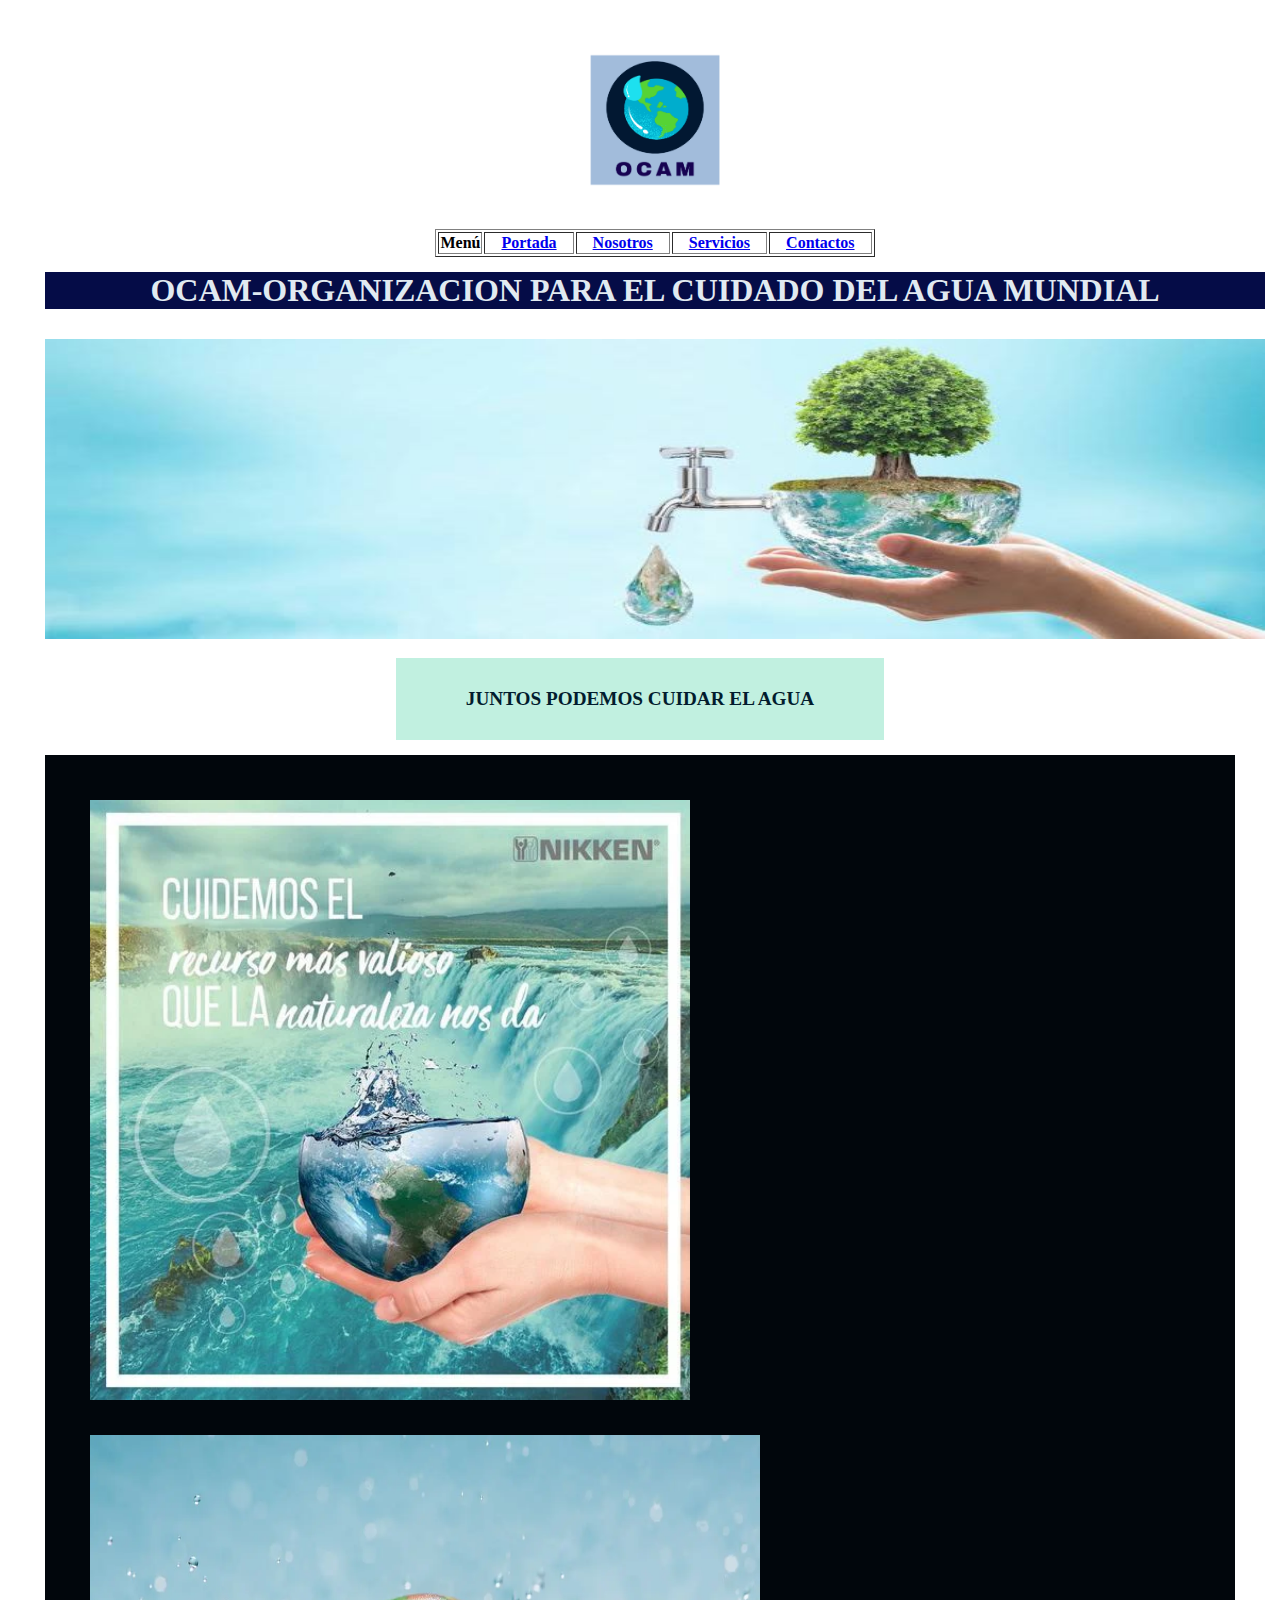
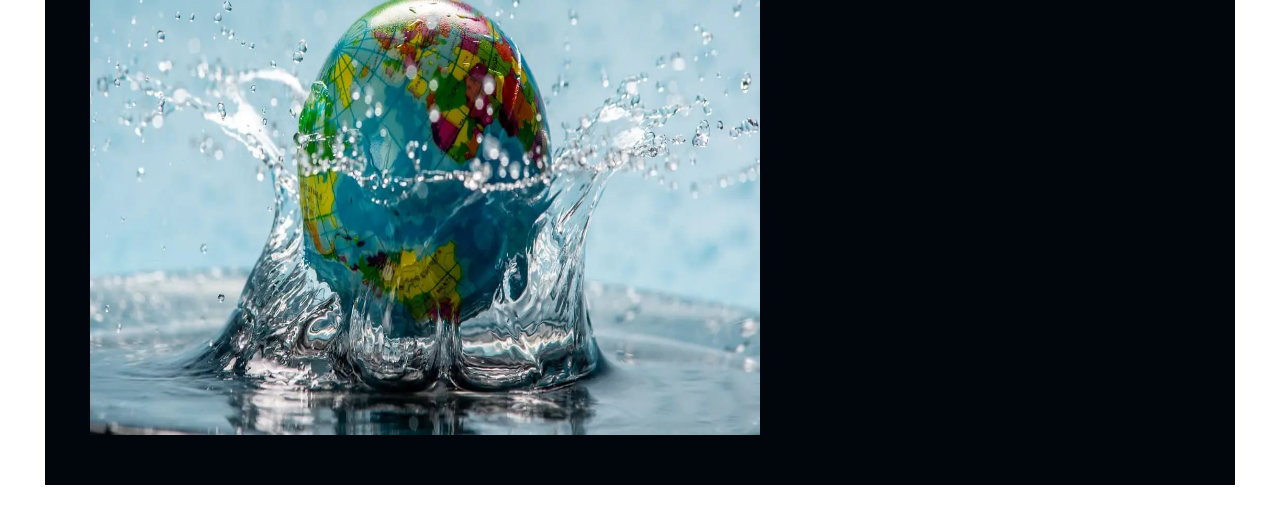
<file: index.html>
<!DOCTYPE html>
<html lang="en">
<head>
  <meta charset="utf-8">
  <meta name="viewport" content="width=device-width, initial-scale=1">
  <title>Cuidado del Agua</title>
  <link href="https://cdn.jsdelivr.net/npm/bootstrap@5.3.0-alpha3/dist/css/bootstrap.min.css" rel="stylesheet" integrity="sha384-KK94CHFLLe+nY2dmCWGMq91rCGa5gtU4mk92HdvYe+M/SXH301p5ILy+dN9+nJOZ" crossorigin="anonymous">
  <link rel="stylesheet" href="styles.css">
</head>

<body>
</div>
  <header>
    <center>
        <table border="1" > 
            <tr><th>Menú</th>
              <th><a href="index.html">Portada</a></th>
                <th><a href="nosotro.html" target="_blank">Nosotros</a></th>
                <th><a href="servicios.html"target="_blank">Servicios</a></th>
                <th><a href="contactos.html" target="_blank">Contactos </th></a>
                <div class="contenedor"><img src="img/OCAM.png" alt="" width="150px" height="150px" ></div>
            </tr>

        </table>
    </center></header>
    <div id="zona-titulo">
      <h1><center>OCAM-ORGANIZACION PARA EL CUIDADO DEL AGUA MUNDIAL</center></h1>
      </div>
    
<img src="img/0376a674-6b46-47f0-9d31-cb50ed2acb2f.jpeg" height="300px" width="100%"> 
  <div id="zona-subtitulo">
  <h4><center> JUNTOS PODEMOS CUIDAR EL AGUA</center></h4></div>
  
<div id="zonaparrafo1">
 <img src="img/cartel-sobre-el-cuidado-del-agua.jpg" width="600" height="600"> <img src="img/dia-mundial-del-agua.jpg" width="670" height="600">
</div>
 
<script src="https://cdn.jsdelivr.net/npm/bootstrap@5.3.0-alpha3/dist/js/bootstrap.bundle.min.js" integrity="sha384-ENjdO4Dr2bkBIFxQpeoTz1HIcje39Wm4jDKdf19U8gI4ddQ3GYNS7NTKfAdVQSZe" crossorigin="anonymous"></script>
</body>
</html>
</file>
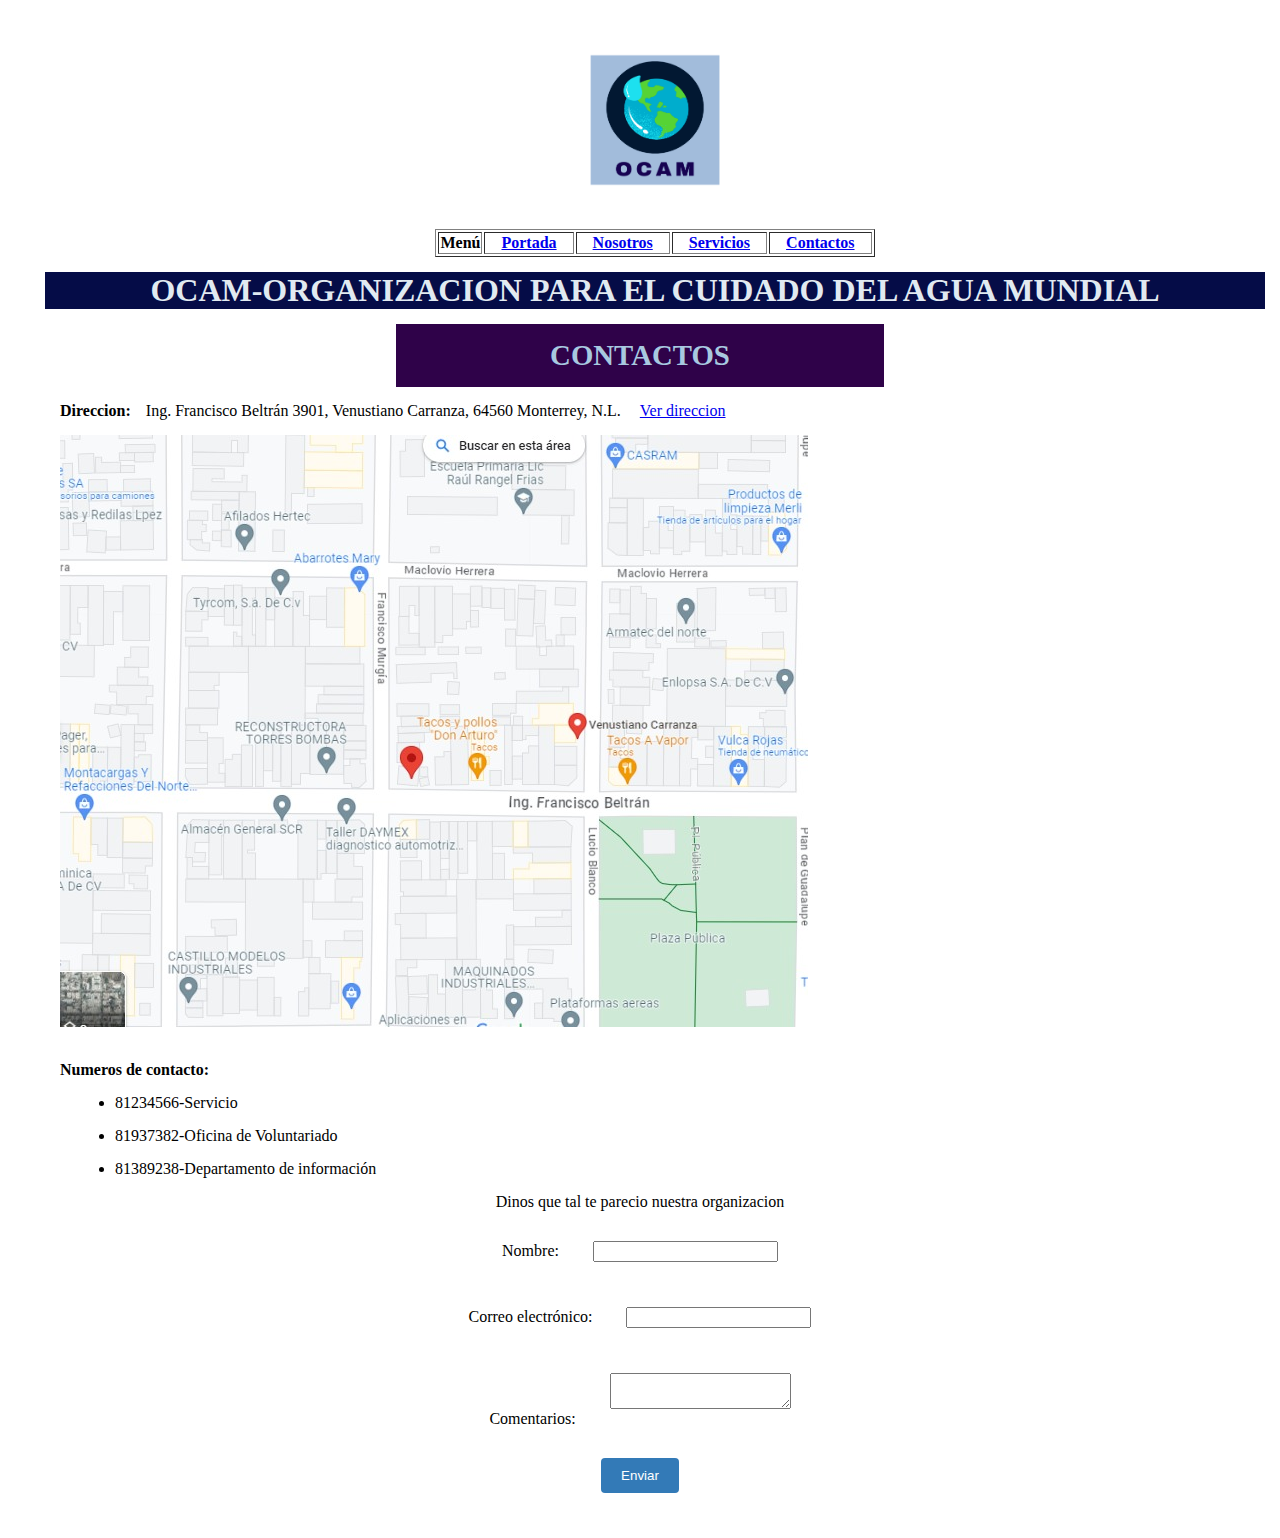
<file: contactos.html>
<!DOCTYPE html>
<html lang="en">
<head>
    <meta charset="utf-8">
    <meta name="viewport" content="width=device-width, initial-scale=1">
    <title>Cuidado del Agua</title>
    <link href="https://cdn.jsdelivr.net/npm/bootstrap@5.3.0-alpha3/dist/css/bootstrap.min.css" rel="stylesheet" integrity="sha384-KK94CHFLLe+nY2dmCWGMq91rCGa5gtU4mk92HdvYe+M/SXH301p5ILy+dN9+nJOZ" crossorigin="anonymous">
  <link rel="stylesheet" href="styles.css">
</head>

<body>
</div>
  <header>
    <center>
        <table border="1" > 
            <tr><th>Menú</th>
              <th><a href="index.html">Portada</a></th>
                <th><a href="nosotro.html" target="_blank">Nosotros</a></th>
                <th><a href="servicios.html"target="_blank">Servicios</a></th>
                <th><a href="contactos.html" target="_blank">Contactos </th></a>
                <img src="img/OCAM.png" alt="" width="150px" height="150px" >

        </table>
    </center></header>
    <div id="zona-titulo">
      <h1><center>OCAM-ORGANIZACION PARA EL CUIDADO DEL AGUA MUNDIAL</center></h1>
      </div>

      <div id="ctc"><h2>CONTACTOS</h2></div>
      <div id="direcc"><b>Direccion:</b>Ing. Francisco Beltrán 3901, Venustiano Carranza, 64560 Monterrey, N.L.
        <a href="https://goo.gl/maps/HHvL2rjDEhZe1dYy7"> Ver direccion</a>
        <img src="img/bd355ddb-22c8-40b1-8196-f005bef21c14.jpeg" >
      </div>
      <div id="direc"><b>Numeros de contacto:</b>
        <ul>
        <li>81234566-Servicio</li>
        <li>81937382-Oficina de Voluntariado</li>
        <li>81389238-Departamento de información</li>
      </ul>

      <center><p> Dinos que tal te parecio nuestra organizacion</p>
        <form>
            <div class="tbc1">
              <label for="name">Nombre:</label>
              <input type="text" id="name" name="name" required>
            </div>
            <div class="tbc1">
              <label for="email">Correo electrónico:</label>
              <input type="email" id="email" name="email" required>
            </div>
            <div class="tbc1">
              <label for="message">Comentarios:</label>
              <textarea id="message" name="message" required></textarea>
            </div>
            <button type="submit" class="submit-button">Enviar</button>
          </form>
        </center>
     <script src="https://cdn.jsdelivr.net/npm/bootstrap@5.3.0-alpha3/dist/js/bootstrap.bundle.min.js" integrity="sha384-ENjdO4Dr2bkBIFxQpeoTz1HIcje39Wm4jDKdf19U8gI4ddQ3GYNS7NTKfAdVQSZe" crossorigin="anonymous"></script>
</body>
</html>
</file>
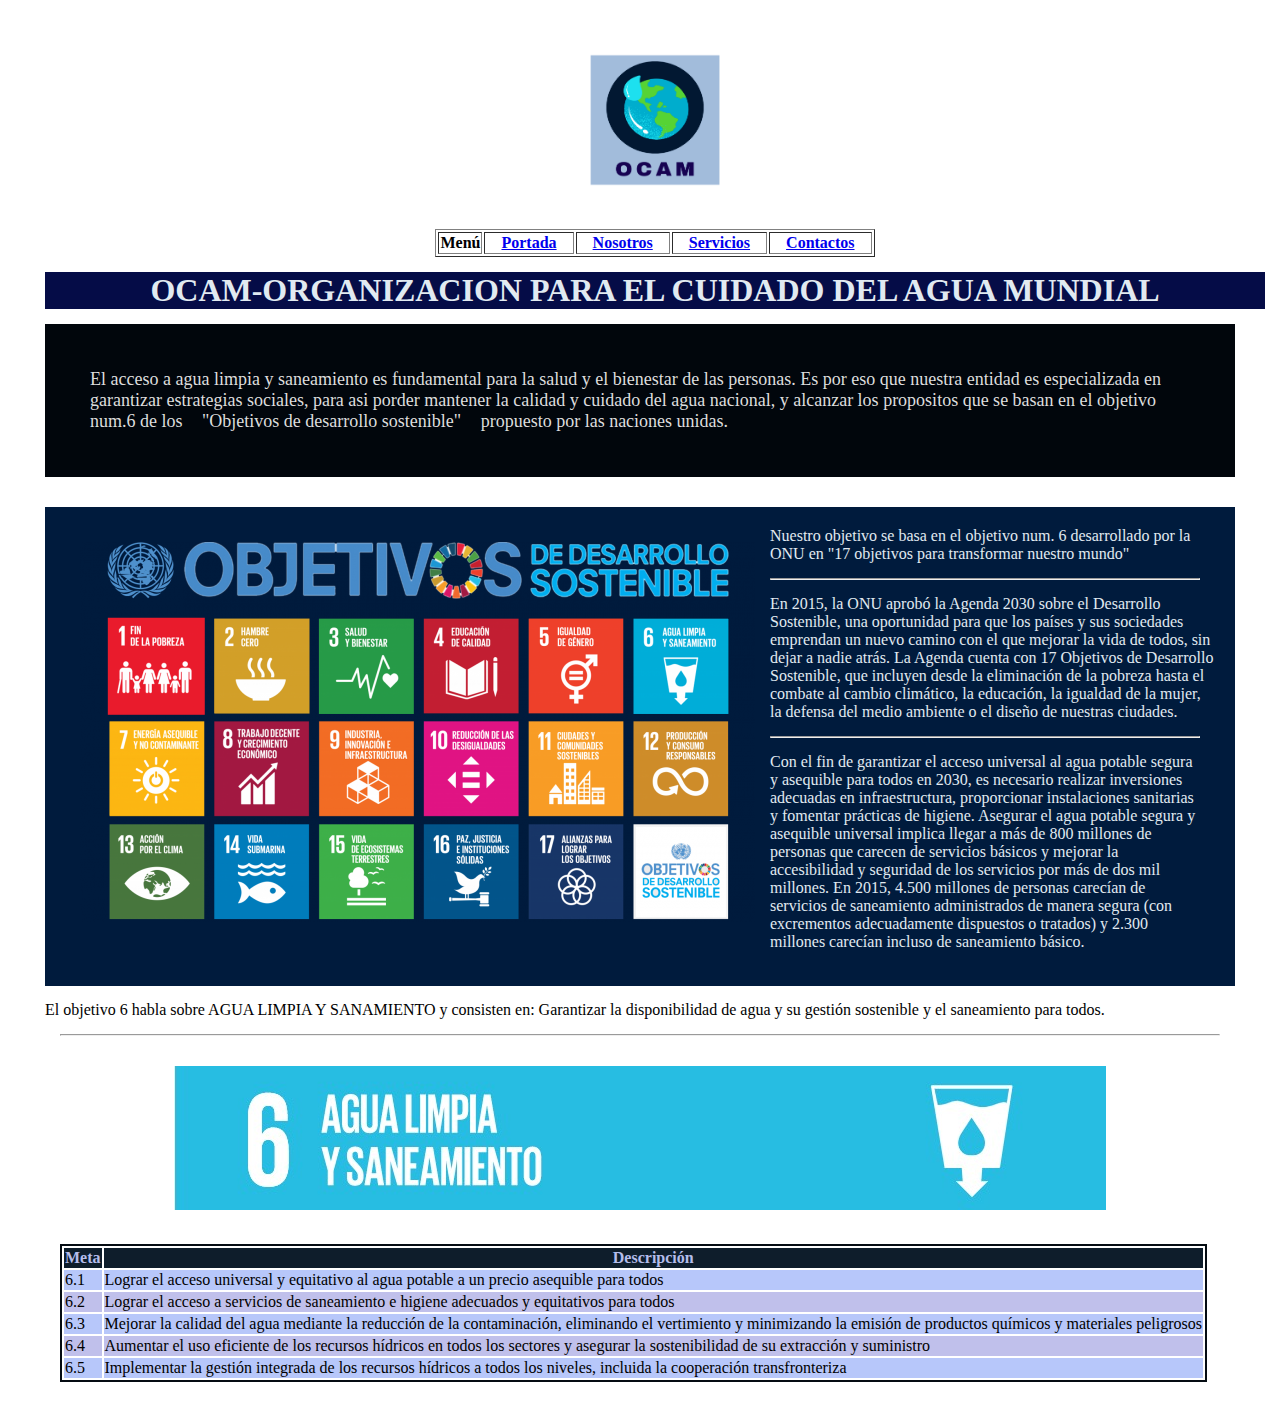
<file: nosotro.html>
<!DOCTYPE html>
<html lang="en">
<head>
    <meta charset="utf-8">
    <meta name="viewport" content="width=device-width, initial-scale=1">
    <title>Cuidado del Agua</title>
    <link href="https://cdn.jsdelivr.net/npm/bootstrap@5.3.0-alpha3/dist/css/bootstrap.min.css" rel="stylesheet" integrity="sha384-KK94CHFLLe+nY2dmCWGMq91rCGa5gtU4mk92HdvYe+M/SXH301p5ILy+dN9+nJOZ" crossorigin="anonymous">
  <link rel="stylesheet" href="styles.css">
</head>

<body>
</div>
  <header>
    <center>
        <table border="1" > 
            <tr><th>Menú</th>
              <th><a href="index.html">Portada</a></th>
                <th><a href="nosotro.html" target="_blank">Nosotros</a></th>
                <th><a href="servicios.html"target="_blank">Servicios</a></th>
                <th><a href="contactos.html" target="_blank">Contactos </th></a>
                <img src="img/OCAM.png" alt="" width="150px" height="150px" >

        </table>
    </center></header>
    <div id="zona-titulo">
      <h1><center>OCAM-ORGANIZACION PARA EL CUIDADO DEL AGUA MUNDIAL</center></h1>
      </div>

<div id="zonaparrafo1">
    <p>El acceso a agua limpia y saneamiento es fundamental para la salud y el bienestar de las personas. Es por eso que nuestra entidad es especializada
      en garantizar estrategias sociales, para asi porder mantener la calidad y cuidado del agua nacional, y alcanzar los propositos que se basan en el 
      objetivo num.6 de los <bold>"Objetivos de desarrollo sostenible"</bold> propuesto por las naciones unidas.</p></div>


      <div id="contenido"> <img src="img/e_2018_ods_poster_with_un_emblem_es.png" style="float: left;">Nuestro objetivo se basa en el objetivo num. 6 desarrollado por la ONU  en "17 objetivos para transformar nuestro mundo" <br>
       <hr> En 2015, la ONU aprobó la Agenda 2030 sobre el Desarrollo Sostenible, una oportunidad para que los países y sus sociedades emprendan un
         nuevo camino con el que mejorar la vida de todos, sin dejar a nadie atrás. La Agenda cuenta con 17 Objetivos de Desarrollo Sostenible, 
         que incluyen  desde la eliminación de la pobreza hasta el combate al cambio climático, la educación, la igualdad de la mujer, la
          defensa del medio ambiente o el diseño de nuestras ciudades.
        <hr>
        <p>Con el fin de garantizar el acceso universal al agua potable segura y asequible para todos en 2030, es necesario realizar inversiones adecuadas en infraestructura, proporcionar instalaciones sanitarias y fomentar prácticas de higiene.
            Asegurar el agua potable segura y asequible universal implica llegar a más de 800 millones de personas que carecen de servicios básicos y mejorar la accesibilidad y seguridad de los servicios por más de dos mil millones. 
            En 2015, 4.500 millones de personas carecían de servicios de saneamiento administrados de manera segura (con excrementos adecuadamente dispuestos o tratados) y 2.300 millones carecían incluso de saneamiento básico.
            </p>
        </div>

        <div id="objetivo"> El objetivo 6 habla sobre AGUA LIMPIA Y SANAMIENTO y consisten en: Garantizar la disponibilidad de agua y su gestión sostenible y el saneamiento para todos. <br>
           
            <hr>
           <center><img src="img/e8c672b5-bd8c-4466-b252-a879765c81c6.jpeg"></center>

           <table class="table table-striped">
            <thead>
              <tr>
                <th>Meta</th>
                <th>Descripción</th>
              </tr>
            </thead>
            <tbody>
              <tr>
                <td>6.1</td>
                <td>Lograr el acceso universal y equitativo al agua potable a un precio asequible para todos</td>
              </tr>
              <tr>
                <td>6.2</td>
                <td>Lograr el acceso a servicios de saneamiento e higiene adecuados y equitativos para todos</td>
              </tr>
              <tr>
                <td>6.3</td>
                <td>Mejorar la calidad del agua mediante la reducción de la contaminación, eliminando el vertimiento y minimizando la emisión de productos químicos y materiales peligrosos</td>
              </tr>
              <tr>
                <td>6.4</td>
                <td>Aumentar el uso eficiente de los recursos hídricos en todos los sectores y asegurar la sostenibilidad de su extracción y suministro</td>
              </tr>
              <tr>
                <td>6.5</td>
                <td>Implementar la gestión integrada de los recursos hídricos a todos los niveles, incluida la cooperación transfronteriza</td>
              </tr>
            </tbody>
          </table>
        </div>
        
        <!-- Incluir los scripts de Bootstrap (jQuery y Popper.js) -->
        <script src="https://code.jquery.com/jquery-3.2.1.slim.min.js"></script>
        <script src="https://cdnjs.cloudflare.com/ajax/libs/popper.js/1.12.9/umd/popper.min.js"></script>
        <script src="https://maxcdn.bootstrapcdn.com/bootstrap/4.0.0/js/bootstrap.min.js"></script>


        </div>
 <script src="https://cdn.jsdelivr.net/npm/bootstrap@5.3.0-alpha3/dist/js/bootstrap.bundle.min.js" integrity="sha384-ENjdO4Dr2bkBIFxQpeoTz1HIcje39Wm4jDKdf19U8gI4ddQ3GYNS7NTKfAdVQSZe" crossorigin="anonymous"></script>
</body>
</html>
</file>
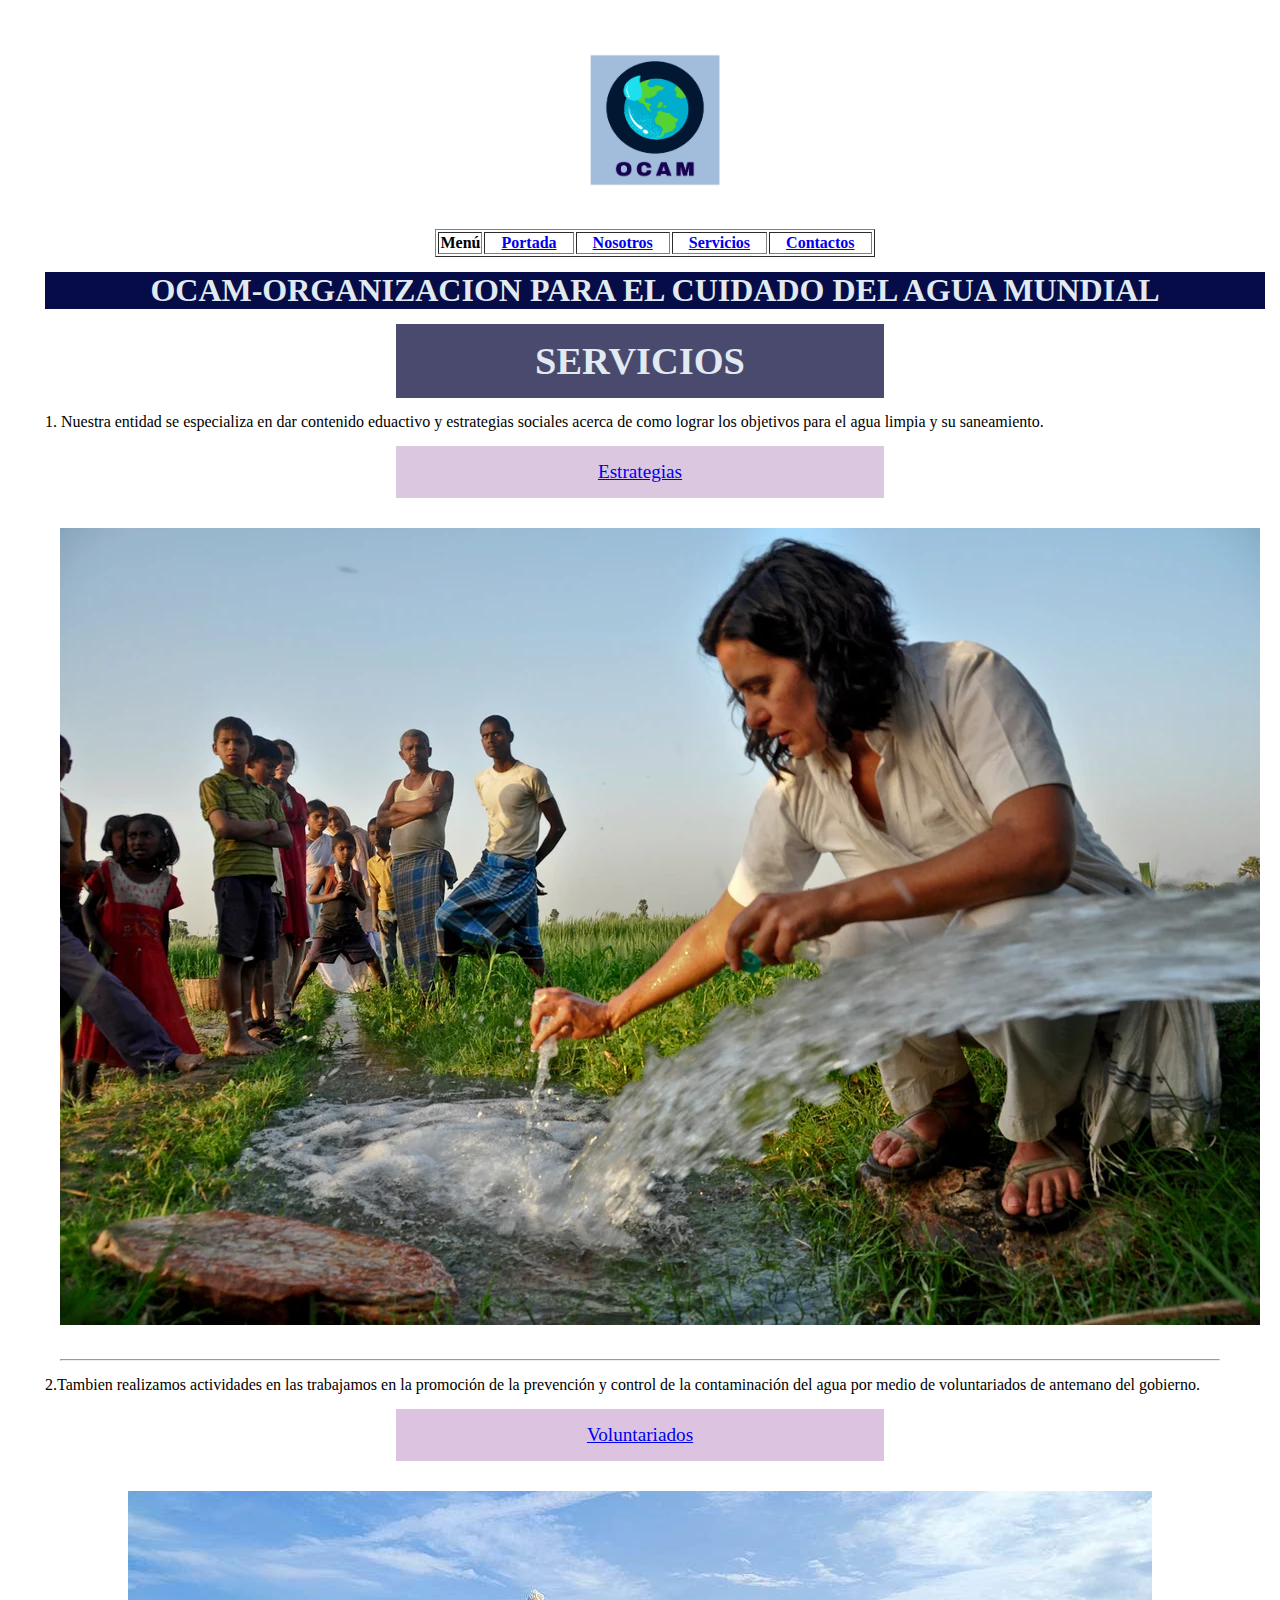
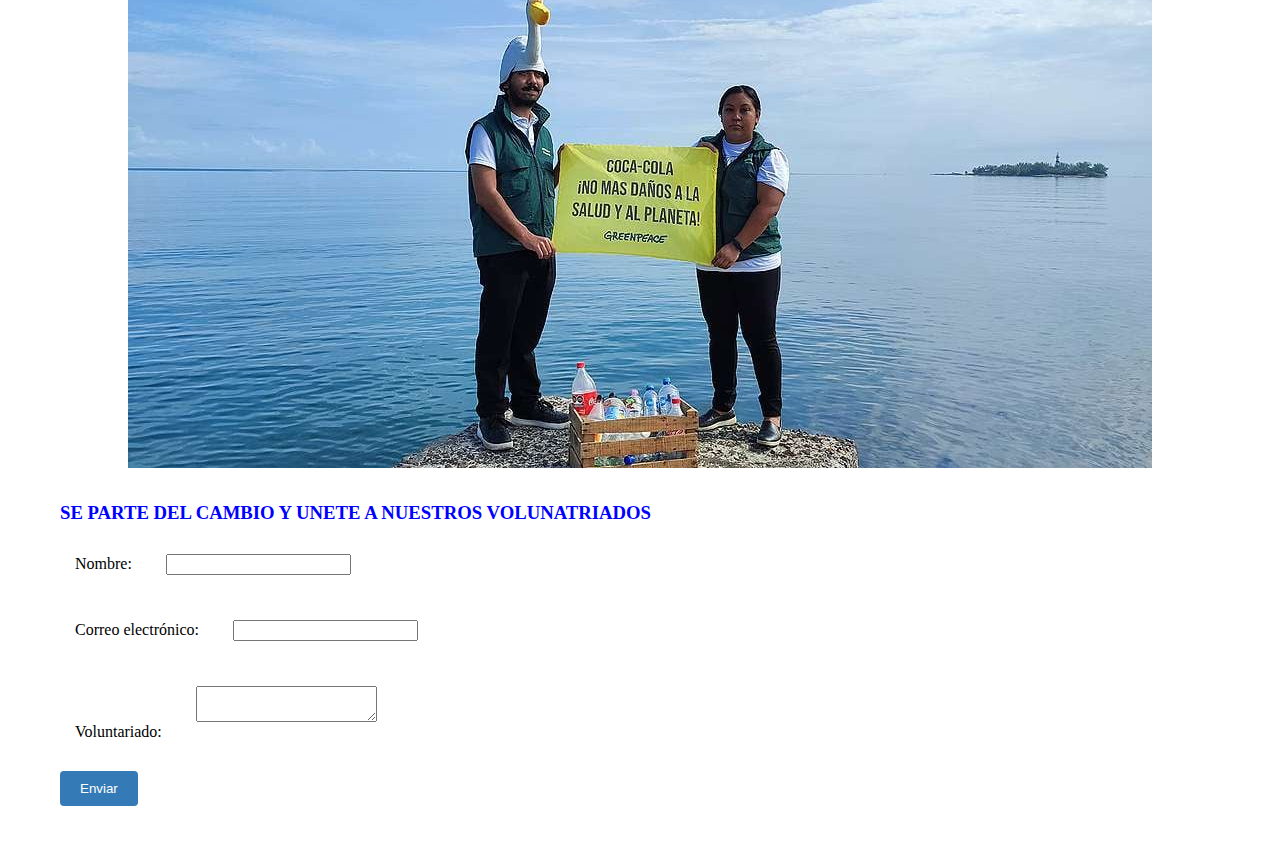
<file: servicios.html>
<!DOCTYPE html>
<html lang="en">
<head>
  <meta charset="utf-8">
  <meta name="viewport" content="width=device-width, initial-scale=1">
  <title>Cuidado del Agua</title>
  <link href="https://cdn.jsdelivr.net/npm/bootstrap@5.3.0-alpha3/dist/css/bootstrap.min.css" rel="stylesheet" integrity="sha384-KK94CHFLLe+nY2dmCWGMq91rCGa5gtU4mk92HdvYe+M/SXH301p5ILy+dN9+nJOZ" crossorigin="anonymous">
  <link rel="stylesheet" href="styles.css">
</head>

 <body>
</div>
<header>
  <center>
      <table border="1" > 
          <tr><th>Menú</th>
            <th><a href="index.html">Portada</a></th>
              <th><a href="nosotro.html" target="_blank">Nosotros</a></th>
              <th><a href="servicios.html"target="_blank">Servicios</a></th>
              <th><a href="contactos.html" target="_blank">Contactos </th></a>
              <div class="contenedor"><img src="img/OCAM.png" alt="" width="150px" height="150px" ></div>
          </tr>

      </table>
  </center></header>
  <div id="zona-titulo">
    <h1><center>OCAM-ORGANIZACION PARA EL CUIDADO DEL AGUA MUNDIAL</center></h1>
    </div>
  <div id="titleserv"> <h1>SERVICIOS</h1></div>
<div>1. Nuestra entidad se especializa en dar contenido eduactivo y estrategias sociales acerca de como lograr los objetivos para el agua limpia y su saneamiento.  </div>
  <div id="srv1">
    <a href="https://www.nrdc.org/es/stories/seis-maneras-mantener-nuestras-aguas-limpias" target="_blank">Estrategias</a>
</div>
  <div>
    <img src="img/42adcb51-gp03t5l - copia.webp">
    <hr>
    2.Tambien realizamos actividades en las trabajamos en la promoción de la prevención y control de la contaminación del agua por medio de voluntariados de antemano del gobierno. </div>
    <div id="serv2">
      <a href="https://www.gob.mx/conanp/articulos/unete-al-programa-de-voluntarios-de-la-conanp" >Voluntariados</a>
  </div>
<center><img src="img/fe9f9fb7-img_20220911_102828-1024x577.jpg" ></center>
<div style="color: blue;"><h3>SE PARTE DEL CAMBIO Y UNETE A NUESTROS VOLUNATRIADOS</h3></div>
 <form>
    <div class="tbc1">
      <label for="name">Nombre:</label>
      <input type="text" id="name" name="name" required>
    </div>
    <div class="tbc1">
      <label for="email">Correo electrónico:</label>
      <input type="email" id="email" name="email" required>
    </div>
    <div class="tbc1">
      <label for="message">Voluntariado:</label>
      <textarea id="message" name="message" required></textarea>
    </div>
    <button type="submit" class="submit-button">Enviar</button>
  </form>

  <script src="https://cdn.jsdelivr.net/npm/bootstrap@5.3.0-alpha3/dist/js/bootstrap.bundle.min.js" integrity="sha384-ENjdO4Dr2bkBIFxQpeoTz1HIcje39Wm4jDKdf19U8gI4ddQ3GYNS7NTKfAdVQSZe" crossorigin="anonymous"></script>
</body>
</html>
</file>
<file: styles.css>
/* Estilos personalizados */
    *{ 
        margin: 15px;
        
    }
    #zona-titulo {
    width: 100%;
    
    background-color: rgb(5, 12, 71);
   
}

    body{
       
        font-family: Georgia, 'Times New Roman', Times, serif;
    }
    #contenedor{
      
      display: flex;
      text-align: right;
  }
    h1 {
      color: #e1eaf1;
    }
    header{
        justify-content: center;
        align-items: center;
        width: 100%;
    }

    #zona-subtitulo {
        color: rgb(2, 28, 46);
        background-color: rgb(193, 240, 224);
        width: 40%;
        display: flex;
        font-size: larger;
       justify-content: center;
        margin: 0 auto;
    }
    #zonaparrafo1 { 
        padding: 30px;
        background-color: #01060c;
        color: #ddd;
        font-size: large;
    }
    
    .table {
      border: 2px solid #050c13;
    }
    .table thead th {
      background-color: #0e1d2b;
      color: #b5bdeb;
      border-color: #3b83e2;
    }
    .table-striped tbody tr:nth-of-type(odd) {
      background-color: #b7c7fa;
    }
    .table-striped tbody tr:nth-of-type(even) {
      background-color: #c0c0eb;
    }


    #contenido{
      padding: 20px;
      background-color: #001b3d;
      color: #e1eaf1;
      float: right;
  }

  #bc1 {
    margin-bottom: 20px;
  }
  #tbc1 label {
    display: block;
    font-weight: bold;
    margin-bottom: 5px;
  }
  #tbc1 input,
  #tbc1 textarea {
    width: 100%;
    padding: 8px;
    border-radius: 4px;
    border: 1px solid #ccc;
  }
  #tbc1 textarea {
    height: 120px;
  }
  .submit-button {
    padding: 10px 20px;
    background-color: #337ab7;
    color: #fff;
    border: none;
    border-radius: 4px;
    cursor: pointer;
  }
  #titleserv{
    color: rgb(224, 231, 236);
    background-color: rgb(74, 73, 110);
    width: 40%;
    display: flex;
    font-size: larger;
   justify-content: center;
    margin: 0 auto;
  }
  #srv1{
    color: rgb(168, 201, 224);
    background-color: rgb(220, 199, 224);
    width: 40%;
    display: flex;
    font-size: larger;
   justify-content: center;
    margin: 0 auto;
  }
  
  #serv2{
    color: rgb(168, 201, 224);
    background-color: rgb(220, 196, 224);
    width: 40%;
    display: flex;
    font-size: larger;
   justify-content: center;
    margin: 0 auto;
  }
  #ctc{
    color: rgb(168, 201, 224);
    background-color: rgb(47, 2, 73);
    width: 40%;
    display: flex;
    font-size: larger;
   justify-content: center;
    margin: 0 auto;
  }
</file>
